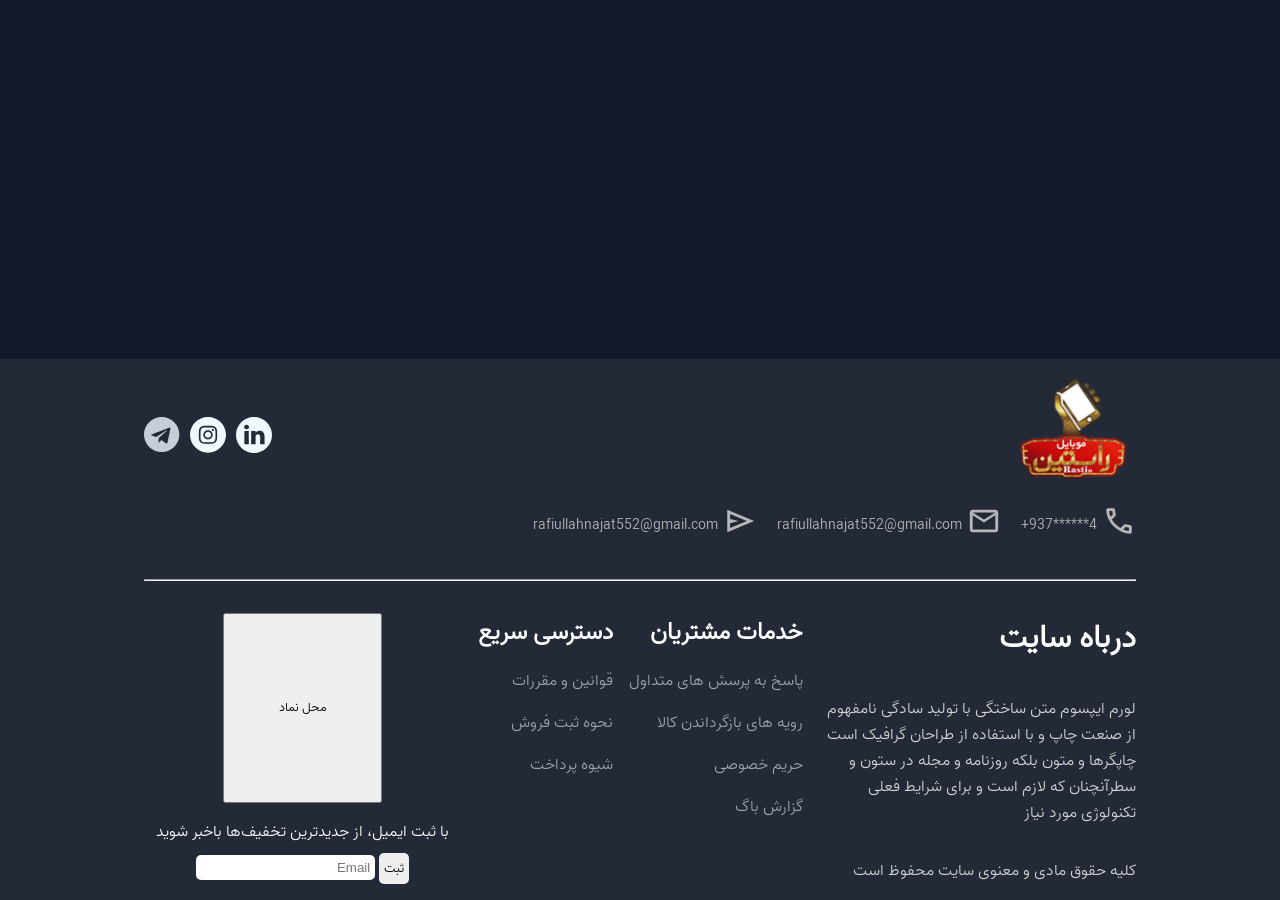
<file: index.html>
<!doctype html>
<html lang="en">
  <head>
    <meta charset="UTF-8" />
    <meta name="viewport" content="width=device-width, initial-scale=1.0" />
    <link rel="stylesheet" href="style.css" />
    <title>Responsive-Footer</title>
  </head>

  <body>
    <footer>
      <div class="continer">
        <div class="Address-section">
          <div class="Logo-channel">
            <div class="channels">
              <div class="Telegram">
                <svg
                  viewBox="0 0 38 38"
                  fill="none"
                  xmlns="http://www.w3.org/2000/svg"
                >
                  <path
                    opacity="0.8"
                    d="M18.6613 37.0256C28.9701 37.0256 37.3226 28.7396 37.3226 18.5128C37.3226 8.28603 28.9701 0 18.6613 0C8.35248 0 0 8.28603 0 18.5128C0 28.7396 8.35248 37.0256 18.6613 37.0256ZM8.53909 18.1117L26.5317 11.2296C27.3668 10.9303 28.0961 11.4317 27.8255 12.6844L27.8271 12.6828L24.7635 27.001C24.5365 28.0161 23.9284 28.2629 23.0778 27.7847L18.4125 24.3737L16.1622 26.5242C15.9134 26.7711 15.7035 26.9794 15.2214 26.9794L15.5526 22.2694L24.199 14.5202C24.5754 14.1916 24.115 14.0065 23.619 14.3336L12.9338 21.0074L8.3276 19.5819C7.32766 19.2672 7.30589 18.59 8.53909 18.1117Z"
                    fill="currentColor"
                  ></path>
                </svg>
              </div>
              <div class="Instagram">
                <svg
                  viewBox="0 0 38 38"
                  fill="none"
                  xmlns="http://www.w3.org/2000/svg"
                >
                  <path
                    fill-rule="evenodd"
                    clip-rule="evenodd"
                    d="M19 0C29.4938 0 38 8.42804 38 18.8254C38 29.2227 29.4938 37.6508 19 37.6508C8.50621 37.6508 0 29.2227 0 18.8254C0 8.42804 8.50621 0 19 0ZM15.0248 9.3296C11.4505 9.49138 9.57273 11.4842 9.41687 14.8868C9.29813 17.4628 9.29813 20.188 9.41687 22.764C9.57273 26.1666 11.4505 28.1594 15.0248 28.3212C17.6255 28.4381 20.3753 28.4381 22.9759 28.3212C26.41 28.1653 28.4206 26.3077 28.5839 22.764C28.7019 20.1873 28.7019 17.4642 28.5839 14.8868C28.4236 11.4188 26.4761 9.48844 22.9759 9.3296C20.3753 9.21267 17.6255 9.21267 15.0248 9.3296ZM22.8965 11.0496C25.4934 11.1665 26.7306 12.3917 26.8479 14.9654C26.9652 17.4878 26.9652 20.163 26.8479 22.6853C26.7269 25.3334 25.4259 26.4872 22.8965 26.6012C20.3493 26.7166 17.6514 26.7166 15.1043 26.6012C12.5741 26.4872 11.2738 25.3334 11.1521 22.6853C11.0356 20.163 11.0356 17.4878 11.1521 14.9654C11.2671 12.4578 12.4324 11.1702 15.1043 11.0496C17.6514 10.9342 20.3493 10.9342 22.8965 11.0496ZM19 22.0095C17.2254 22.0095 15.7863 20.5844 15.7863 18.8254C15.7871 17.0664 17.2254 15.6412 19 15.6412C20.7753 15.6412 22.2144 17.0664 22.2144 18.8254C22.2144 20.5837 20.7753 22.0095 19 22.0095ZM19 13.9198C16.2665 13.9198 14.0489 16.1163 14.0489 18.8254C14.0489 21.5345 16.2658 23.731 19 23.731C21.735 23.731 23.9511 21.5345 23.9511 18.8254C23.9511 16.1163 21.735 13.9198 19 13.9198ZM25.3041 13.7256C25.3041 14.3588 24.7861 14.8728 24.1471 14.8728C23.5073 14.8728 22.99 14.3595 22.99 13.7264C22.99 13.0932 23.5073 12.5799 24.1471 12.5799C24.7861 12.5799 25.3041 13.0932 25.3041 13.7256Z"
                    fill="currentColor"
                  ></path>
                </svg>
              </div>
              <div class="LinkedIn">
                <svg
                  viewBox="0 0 38 38"
                  fill="none"
                  xmlns="http://www.w3.org/2000/svg"
                >
                  <path
                    d="M19 0C8.50819 0 0 8.50819 0 19C0 29.4918 8.50819 38 19 38C29.4918 38 38 29.4918 38 19C38 8.50819 29.4918 0 19 0ZM13.4788 28.7227H8.85146V14.8011H13.4788V28.7227ZM11.1653 12.9001H11.1351C9.58234 12.9001 8.57806 11.8312 8.57806 10.4953C8.57806 9.1292 9.61307 8.08984 11.196 8.08984C12.779 8.08984 13.7531 9.1292 13.7832 10.4953C13.7832 11.8312 12.779 12.9001 11.1653 12.9001ZM30.1641 28.7227H25.5373V21.275C25.5373 19.4033 24.8673 18.1268 23.1931 18.1268C21.9148 18.1268 21.1535 18.9878 20.8189 19.819C20.6966 20.1165 20.6667 20.5322 20.6667 20.9482V28.7227H16.0397C16.0397 28.7227 16.1003 16.1072 16.0397 14.8011H20.6667V16.7723C21.2816 15.8237 22.3819 14.4744 24.8369 14.4744C27.8813 14.4744 30.1641 16.4641 30.1641 20.7401V28.7227Z"
                    fill="currentColor"
                  ></path>
                </svg>
              </div>
            </div>
            <div class="boxLogo">
              <img src="public/iconeR.gif" alt="iconeR" />
            </div>
          </div>
          <div class="Address">
            <div class="boxAddres">
              <div class="MtnAddress">rafiullahnajat552@gmail.com</div>
              <div class="iconeAddress">
                <svg
                  xmlns="http://www.w3.org/2000/svg"
                  height="24px"
                  viewBox="0 -960 960 960"
                  width="24px"
                  fill="#5f6368"
                >
                  <path
                    d="M120-160v-640l760 320-760 320Zm80-120 474-200-474-200v140l240 60-240 60v140Zm0 0v-400 400Z"
                  />
                </svg>
              </div>
            </div>
            <div class="boxAddres">
              <div class="MtnAddress">rafiullahnajat552@gmail.com</div>
              <div class="iconeAddress">
                <svg
                  xmlns="http://www.w3.org/2000/svg"
                  height="24px"
                  viewBox="0 -960 960 960"
                  width="24px"
                  fill="#5f6368"
                >
                  <path
                    d="M160-160q-33 0-56.5-23.5T80-240v-480q0-33 23.5-56.5T160-800h640q33 0 56.5 23.5T880-720v480q0 33-23.5 56.5T800-160H160Zm320-280L160-640v400h640v-400L480-440Zm0-80 320-200H160l320 200ZM160-640v-80 480-400Z"
                  />
                </svg>
              </div>
            </div>
            <div class="boxAddres">
              <div class="MtnAddress">+937******4</div>
              <div class="iconeAddress">
                <svg
                  xmlns="http://www.w3.org/2000/svg"
                  height="24px"
                  viewBox="0 -960 960 960"
                  width="24px"
                  fill="#5f6368"
                >
                  <path
                    d="M798-120q-125 0-247-54.5T329-329Q229-429 174.5-551T120-798q0-18 12-30t30-12h162q14 0 25 9.5t13 22.5l26 140q2 16-1 27t-11 19l-97 98q20 37 47.5 71.5T387-386q31 31 65 57.5t72 48.5l94-94q9-9 23.5-13.5T670-390l138 28q14 4 23 14.5t9 23.5v162q0 18-12 30t-30 12ZM241-600l66-66-17-94h-89q5 41 14 81t26 79Zm358 358q39 17 79.5 27t81.5 13v-88l-94-19-67 67ZM241-600Zm358 358Z"
                  />
                </svg>
              </div>
            </div>
          </div>
        </div>
        <hr />
        <div class="Links-section" dir="rtl">
          <div class="Description">
            <p class="Description-title">درباه سایت</p>
            <p class="Description-mten">
              لورم ایپسوم متن ساختگی با تولید سادگی نامفهوم از صنعت چاپ و با
              استفاده از طراحان گرافیک است چاپگرها و متون بلکه روزنامه و مجله در
              ستون و سطرآنچنان که لازم است و برای شرایط فعلی تکنولوژی مورد نیاز
            </p>
            <p class="Description-Rights">
              کلیه حقوق مادی و معنوی سایت محفوظ است
            </p>
          </div>
          <div class="Links">
            <div class="div-Links">
              <p class="div-Links-title">خدمات مشتریان</p>
              <ul>
                <li>پاسخ به پرسش های متداول</li>
                <li>رویه های بازگرداندن کالا</li>
                <li>حریم خصوصی</li>
                <li>گزارش باگ</li>
              </ul>
            </div>
            <div class="div-Links">
              <p class="div-Links-title">دسترسی سریع</p>
              <ul>
                <li>قوانین و مقررات</li>
                <li>نحوه ثبت فروش</li>
                <li>شیوه پرداخت</li>
              </ul>
            </div>
          </div>
          <div class="namad-sendEmail">
            <div class="namad">
              <button>محل نماد</button>
            </div>
            <div class="sendEmail">
              <p>با ثبت ایمیل، از جدید‌ترین تخفیف‌ها با‌خبر شوید</p>
              <div class="inputsendEmail">
                <button>ثبت</button>
                <input type="email" placeholder="Email" />
              </div>
            </div>
          </div>
        </div>
      </div>
    </footer>
  </body>
</html>
</file>
<file: style.css>
@font-face {
  font-family: "Vazir";
  src: url("../public/fonts/Vazir/Vazir-Light.woff");
}

* {
  padding: 0;
  margin: 0;
  box-sizing: border-box;
}

ul {
  list-style: none;
}

body {
  min-height: 100vh;
  display: flex;
  flex-direction: column;
  background-color: #111827;
  font-family: "Vazir";
}

footer {
  width: 100%;
  background-color: #232937;
  margin-top: auto;
}

.continer {
  width: 80%;
  margin: 0 auto;
  padding: 1rem;
}

/* ///////////////////////////////////////// */

.Logo-channel {
  display: flex;
  justify-content: space-between;
  align-items: center;
}

.boxLogo img {
  height: 7.5rem;
}

.channels {
  display: flex;
  gap: 10px;
}

.channels div {
  cursor: pointer;
}

.channels div svg {
  width: 36px;
  color: aliceblue;
}

.Telegram svg:hover {
  color: #009ad2;
}

.Instagram svg:hover {
  color: #d71b6a;
}

.LinkedIn svg:hover {
  color: #0a63bc;
}

/* ///////////////////////////////////////// */

.Address {
  padding: 0 0 2rem 0;
  display: flex;
  justify-content: right;
  gap: 20px;
  color: #b8b6b6;
  align-items: center;
}

.boxAddres {
  display: flex;
  gap: 5px;
  align-items: center;
  cursor: pointer;
}

.boxAddres svg {
  width: 34px;
  height: 34px;
  fill: #b8b6b6;
}

.MtnAddress {
  font-size: 14px;
}

/* ////////////////////////////////////////////////////////////// */

.Links-section {
  display: grid;
  grid-template-columns: repeat(3, 1fr);
  gap: 1rem;
  padding-top: 2rem;
}

.Description {
  display: flex;
  flex-direction: column;
  justify-content: space-between;
  gap: 2rem;
}

.Description-title {
  font-size: 2rem;
  font-weight: bold;
  color: #fff;
}

.Description-mten,
.Description-Rights {
  color: rgb(212, 212, 212);
  font-size: 16px;
}

/* ///////////////////////////////////// */

.Links {
  display: flex;
  justify-content: space-between;
  color: rgb(156, 163, 175);
  gap: 1rem;
}

.div-Links-title {
  font-size: 1.5rem;
  font-weight: bold;
  white-space: nowrap;
  color: #fff;
}

.div-Links ul {
  padding-top: 1rem;
  display: flex;
  flex-direction: column;
  gap: 1rem;
}

.div-Links ul li {
  white-space: nowrap;
  cursor: pointer;
}

.namad-sendEmail {
  display: flex;
  flex-direction: column;
  justify-content: space-between;
  gap: 10px;
}

.namad {
  width: 100%;
  display: flex;
  align-items: center;
  justify-content: center;
  height: 70%;
}

.namad button {
  font-family: "Vazir";
  width: 50%;
  height: 100%;
}

.sendEmail {
  color: #fff;
  display: flex;
  flex-direction: column;
  align-items: center;
  gap: 0.5rem;
}

.inputsendEmail input {
  padding: 5px;
  outline: none;
  border: 0;
  border-radius: 5px;
}

.inputsendEmail button {
  padding: 5px;
  border: 0;
  border-radius: 5px;
  font-family: "Vazir";
}

/* ////////////////////////////////////////////////// */

@media (max-width: 768px) {
  .Links-section {
    grid-template-columns: repeat(2, 1fr);
  }
}

@media (max-width: 426px) {
  .Links-section {
    grid-template-columns: repeat(1, 1fr);
  }

  .Address {
    flex-wrap: wrap;
  }
}

@media (max-width: 376px) {
  .continer {
    width: 100%;
  }
}

@media (max-width: 321px) {
  .continer {
    width: 100%;
    padding: 0;
  }

  .Description-title {
    font-size: 1rem;
  }

  .div-Links-title {
    font-size: 1rem;
  }

  .Description {
    gap: 0.5rem;
  }

  .Links-section p {
  }
}
</file>
<file: app/style.css>
@font-face {
  font-family: "Vazir";
  src: url("../public/fonts/Vazir/Vazir-Light.woff");
}

* {
  padding: 0;
  margin: 0;
  box-sizing: border-box;
}

ul {
  list-style: none;
}

body {
  min-height: 100vh;
  display: flex;
  flex-direction: column;
  background-color: #111827;
  font-family: "Vazir";
}

footer {
  width: 100%;
  background-color: #232937;
  margin-top: auto;
}

.continer {
  width: 80%;
  margin: 0 auto;
  padding: 1rem;
}

/* ///////////////////////////////////////// */

.Logo-channel {
  display: flex;
  justify-content: space-between;
  align-items: center;
}

.boxLogo img {
  height: 7.5rem;
}

.channels {
  display: flex;
  gap: 10px;
}

.channels div {
  cursor: pointer;
}

.channels div svg {
  width: 36px;
  color: aliceblue;
}

.Telegram svg:hover {
  color: #009ad2;
}

.Instagram svg:hover {
  color: #d71b6a;
}

.LinkedIn svg:hover {
  color: #0a63bc;
}

/* ///////////////////////////////////////// */

.Address {
  padding: 0 0 2rem 0;
  display: flex;
  justify-content: right;
  gap: 20px;
  color: #b8b6b6;
  align-items: center;
}

.boxAddres {
  display: flex;
  gap: 5px;
  align-items: center;
  cursor: pointer;
}

.boxAddres svg {
  width: 34px;
  height: 34px;
  fill: #b8b6b6;
}

.MtnAddress {
  font-size: 14px;
}

/* ////////////////////////////////////////////////////////////// */

.Links-section {
  display: grid;
  grid-template-columns: repeat(3, 1fr);
  gap: 1rem;
  padding-top: 2rem;
}

.Description {
  display: flex;
  flex-direction: column;
  justify-content: space-between;
  gap: 2rem;
}

.Description-title {
  font-size: 2rem;
  font-weight: bold;
  color: #fff;
}

.Description-mten,
.Description-Rights {
  color: rgb(212, 212, 212);
  font-size: 16px;
}

/* ///////////////////////////////////// */

.Links {
  display: flex;
  justify-content: space-between;
  color: rgb(156, 163, 175);
  gap: 1rem;
}

.div-Links-title {
  font-size: 1.5rem;
  font-weight: bold;
  white-space: nowrap;
  color: #fff;
}

.div-Links ul {
  padding-top: 1rem;
  display: flex;
  flex-direction: column;
  gap: 1rem;
}

.div-Links ul li {
  white-space: nowrap;
  cursor: pointer;
}

.namad-sendEmail {
  display: flex;
  flex-direction: column;
  justify-content: space-between;
  gap: 10px;
}

.namad {
  width: 100%;
  display: flex;
  align-items: center;
  justify-content: center;
  height: 70%;
}

.namad button {
  font-family: "Vazir";
  width: 50%;
  height: 100%;
}

.sendEmail {
  color: #fff;
  display: flex;
  flex-direction: column;
  align-items: center;
  gap: 0.5rem;
}

.inputsendEmail input {
  padding: 5px;
  outline: none;
  border: 0;
  border-radius: 5px;
}

.inputsendEmail button {
  padding: 5px;
  border: 0;
  border-radius: 5px;
  font-family: "Vazir";
}

/* ////////////////////////////////////////////////// */

@media (max-width: 768px) {
  .Links-section {
    grid-template-columns: repeat(2, 1fr);
  }
}

@media (max-width: 426px) {
  .Links-section {
    grid-template-columns: repeat(1, 1fr);
  }

  .Address {
    flex-wrap: wrap;
  }
}

@media (max-width: 376px) {
  .continer {
    width: 100%;
  }
}

@media (max-width: 321px) {
  .continer {
    width: 100%;
    padding: 0;
  }

  .Description-title {
    font-size: 1rem;
  }

  .div-Links-title {
    font-size: 1rem;
  }

  .Description {
    gap: 0.5rem;
  }

  .Links-section p {
  }
}
</file>
